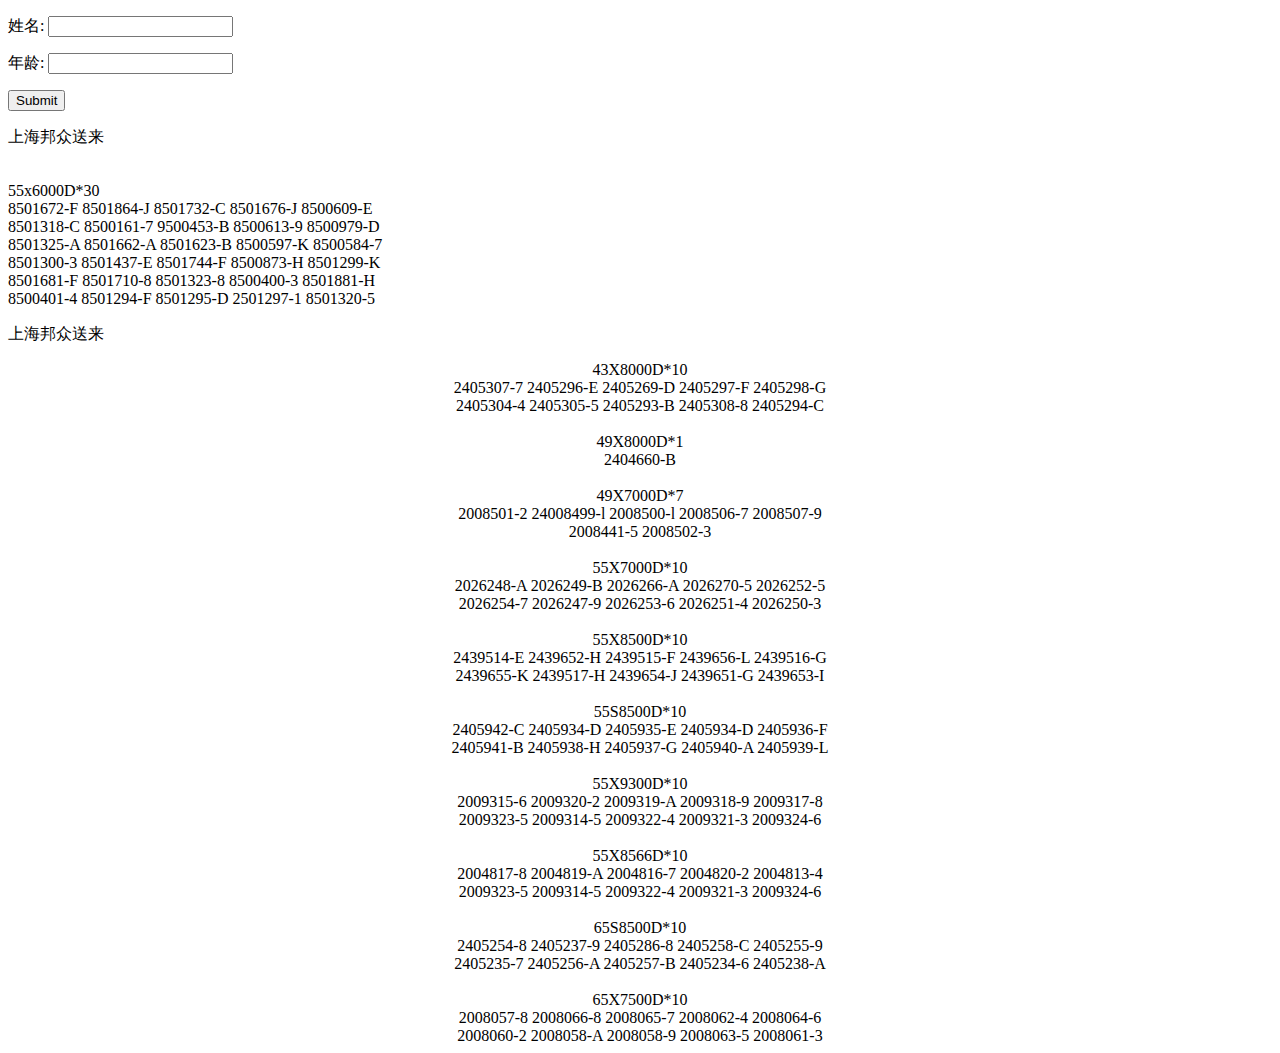
<file: post/index.html>
<!DOCTYPE html>
<html lang="en">
    <head>
        <meta charset="utf-8">
        <title>提交post</title>
        <style type="text/css">
			li{
				list-style: none;
			}
        </style>
        <form action="dome.php" method="post">
        <p>姓名: <input type="text" name="name"></p>
        <p>年龄: <input type="text" name="age"></p>
        <p><input type="submit"</p>
        </form>
    </head>
    <body>

    <p>上海邦众送来</p>
    <br>55x6000D*30
    <li>8501672-F 8501864-J 8501732-C 8501676-J 8500609-E</li>
    <li>8501318-C 8500161-7 9500453-B 8500613-9 8500979-D</li>
    <li>8501325-A 8501662-A 8501623-B 8500597-K 8500584-7</li>
    <li>8501300-3 8501437-E 8501744-F 8500873-H 8501299-K</li>
    <li>8501681-F 8501710-8 8501323-8 8500400-3 8501881-H</li>
    <li>8500401-4 8501294-F 8501295-D 2501297-1 8501320-5</li>

 	<p>上海邦众送来</p>
 		<center>
 		<tr>
			<td>43X8000D*10
				<li>2405307-7 2405296-E 2405269-D 2405297-F 2405298-G</li>
				<li>2405304-4 2405305-5 2405293-B 2405308-8 2405294-C</li>
			</td>
				<br>
 			<td>49X8000D*1
 				<li>2404660-B</li>
 			</td>
				<br>
			<td>49X7000D*7
			 	<li>2008501-2 24008499-l 2008500-l 2008506-7 2008507-9</li>
			 	<li>2008441-5 2008502-3</li>
			</td>
				<br>
			<td>55X7000D*10
			 	<li>2026248-A 2026249-B 2026266-A 2026270-5 2026252-5</li>
			 	<li>2026254-7 2026247-9 2026253-6 2026251-4 2026250-3</li>
			</td>
				<br>
			<td>55X8500D*10
			 	<li>2439514-E 2439652-H 2439515-F 2439656-L 2439516-G</li>
			 	<li>2439655-K 2439517-H 2439654-J 2439651-G 2439653-I</li>
			</td>
				<br>
			<td>55S8500D*10
			 	<li>2405942-C 2405934-D 2405935-E 2405934-D 2405936-F</li>
			 	<li>2405941-B 2405938-H 2405937-G 2405940-A 2405939-L</li>
			</td>
				<br>
			<td>55X9300D*10
				<li>2009315-6 2009320-2 2009319-A 2009318-9 2009317-8</li>
				<li>2009323-5 2009314-5 2009322-4 2009321-3 2009324-6</li>
			</td>
				<br>
			<td>55X8566D*10
				<li>2004817-8 2004819-A 2004816-7 2004820-2 2004813-4</li>
				<li>2009323-5 2009314-5 2009322-4 2009321-3 2009324-6</li>
			</td>
				<br>
			<td>65S8500D*10
				<li>2405254-8 2405237-9 2405286-8 2405258-C 2405255-9</li>
				<li>2405235-7 2405256-A 2405257-B 2405234-6 2405238-A</li>
			</td>
				<br>
			<td>65X7500D*10
				<li>2008057-8 2008066-8 2008065-7 2008062-4 2008064-6</li>
				<li>2008060-2 2008058-A 2008058-9 2008063-5 2008061-3</li>
			</td>

		</tr>
		</center>

    </body>
</html>
</file>
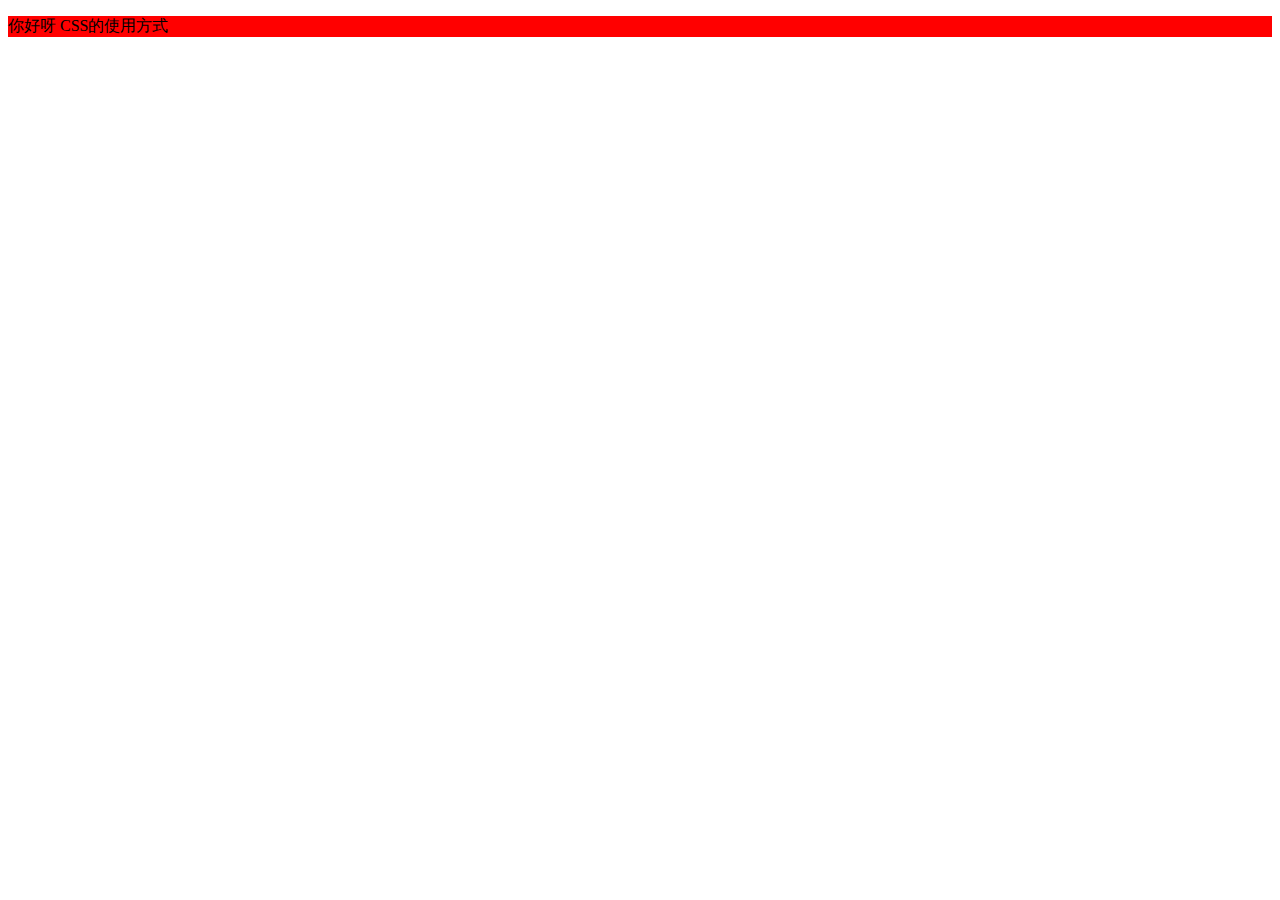
<file: html/CSS/dome.html>
<!DOCTYPE html>
<html lang="en">
    <head>
        <meta charset="utf-8">
        <title>CSS的使用方式</title>
        <link rel="stylesheet" type="text/css" href="main.css">
 	 <style type="text/css">      /* 嵌入式样式表 */

  	</style>
    </head>
    <body >		<!--style="background-color: red" 内联式样式表使用方法-->
		<p>你好呀 CSS的使用方式</p>
    </body>
</html>
</file>
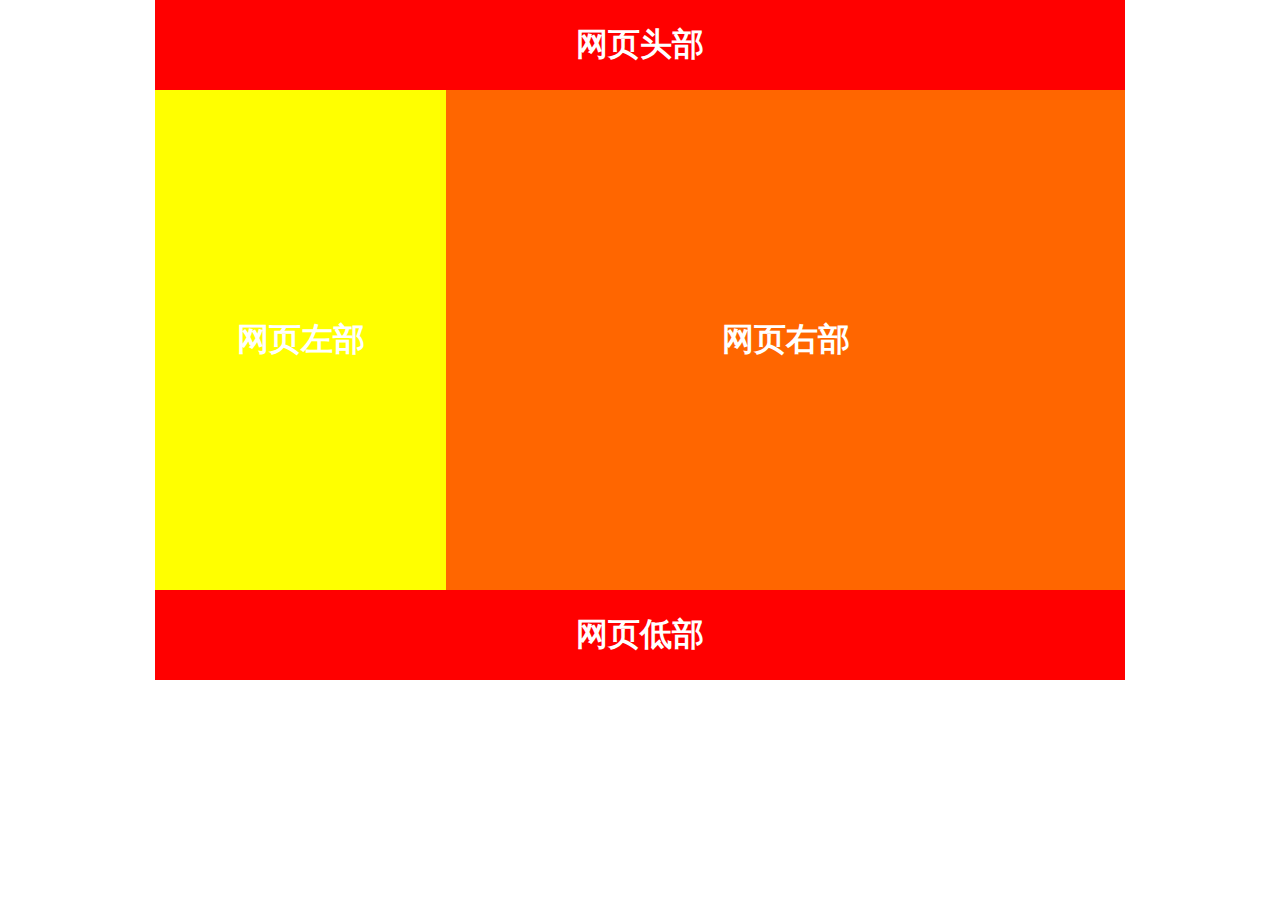
<file: html/框架/buju.html>
<html>
	<head>
		<title>简单的表格网页布局</title>
		<meta charset="UTF-8">
	</head>
	<body topmargin="0">
	<table width="970px" align="center" border="0" cellpadding="0" cellspacing="0">
		<tr bgcolor="red" height="90" align="center"><td><font color="white" size="6"><b>网页头部</b></font></td></tr>
		<tr bgcolor="green">
			<td width="100%">
				<table height="500" border="0" bgcolor="yellow" width="30%" align="left">
					<tr><td align="center"><font color="white" size="6"><b>网页左部</b></font></td></tr>
				</table>
				<table height="500" border="0"  bgcolor="#f60" width="70%">
					<tr><td align="center"><font color="white" size="6"><b>网页右部</b></font></td></tr>
				</table>
			</td>
		</tr>
		<tr bgcolor="red" height="90" align="center"><td><font color="white" size="6"><b>网页低部</b></font></td></tr>
	</table>
	</body>
</html>
</file>
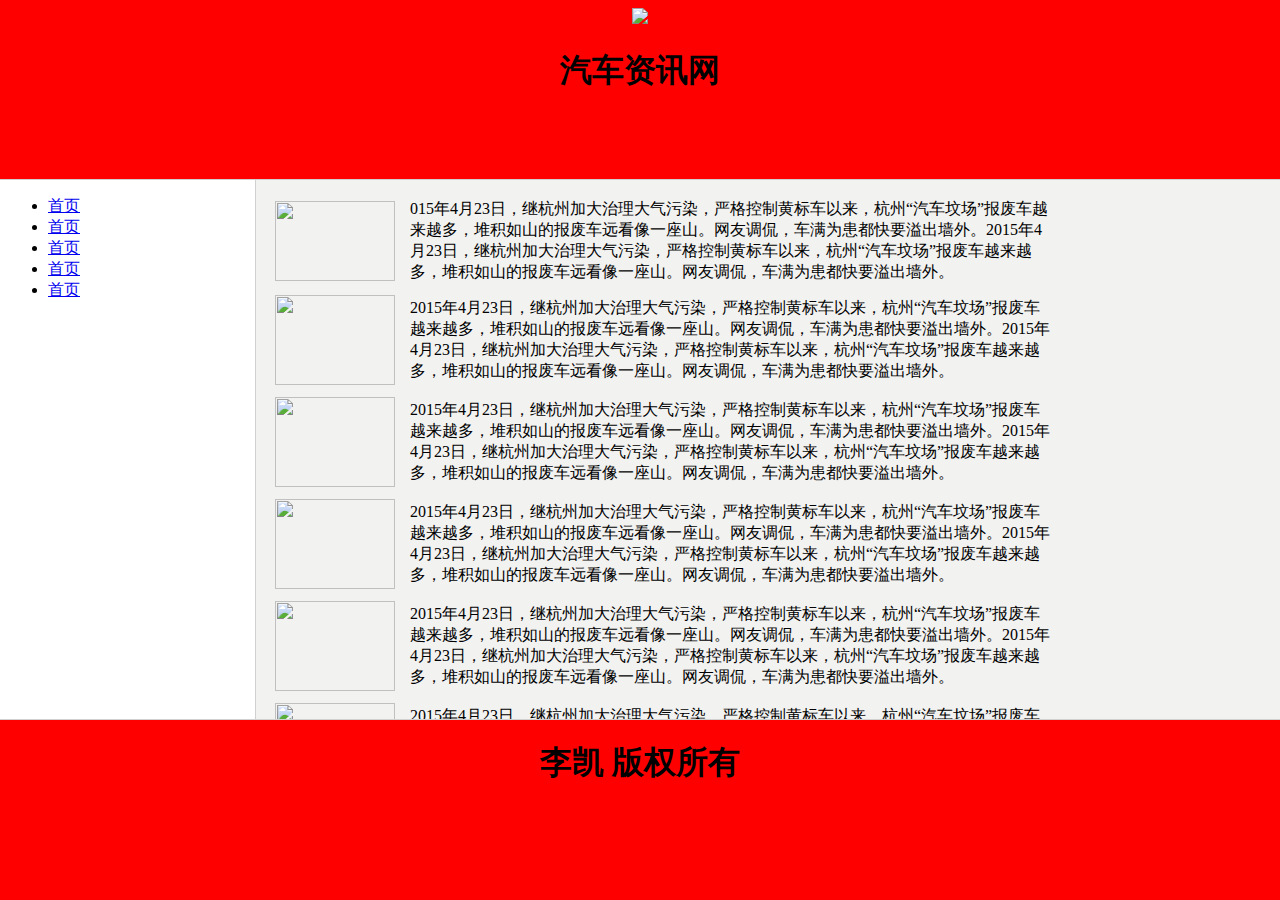
<file: html/框架/dome1.html>
<!DOCTYPE html>
<html>
<style type="text/css">
	body{
		font-family: "misrosoft Yahei";
	}

</style>
</body>
	<title>框架网站</title>

<frameset rows="20%,60%,20%"  frameborder="1" border="1">
<frame name ="top" src="top.html" />
<frameset cols="20%,80%">
	<frame name="left" src="left.html">
	<frame name="right" src="right.html">
	</frameset>
	<frame name="footer" src="footer.html"></frame>
</frameset>

</html>
</file>
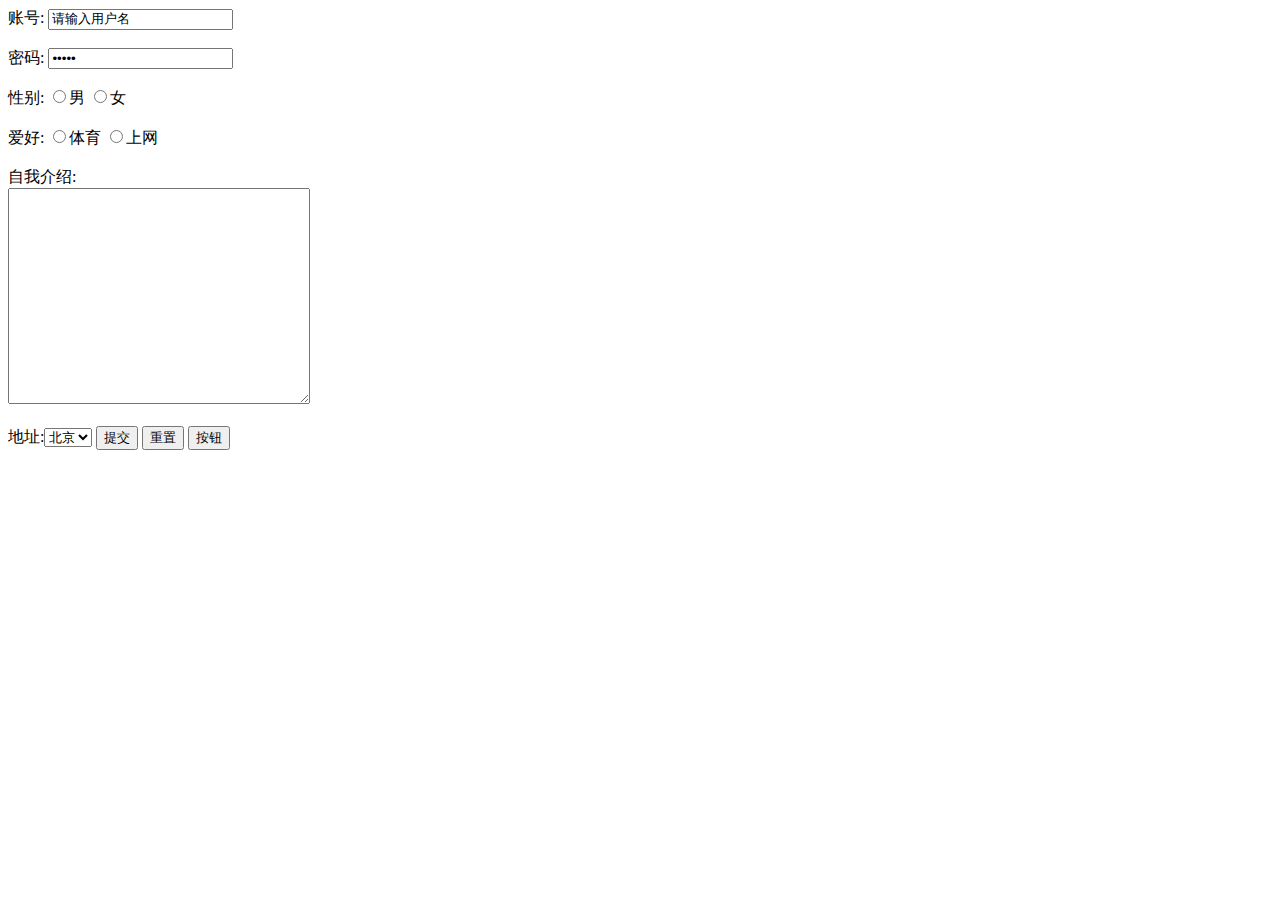
<file: html/表单/dome.html>
<!DOCTYPE html>
<html lang="en">
    <head>
        <meta charset="utf-8">
        <title>我是李凯制作的第一个表单</title>
    </head>
    <body>
    <form action="dome.html" method="post">
	账号: <input type="text" name="name" value="请输入用户名"> 
	<br/>
	<br/>
	密码: <input type="password" name="password" value="请输入密码">
	<br/>
	<br/>
	性别: <input type="radio" name="sex">男 <input type="radio" name="sex">女
	<br/>
	<br/>
	爱好: <input type="radio" name="tiyu">体育 <input type="radio" name="shangwang">上网
	<br/>
	<br/>
	自我介绍:<br/>
	<textarea cols="35" rows="14"></textarea>
	<br/>
	<br/>
	地址:<select name="dizhi multiple "><option>北京</option>
							  <option>上海</option>
	
							</select>
	<input type="submit" value="提交">
	<input type="reset" value="重置">
	<input type="button" value="按钮">
	</form>
    </body>
</html>
</file>
<file: html/CSS/main.css>
/*
* @Author: likai
* @Date:   2016-08-15 02:50:32
* @Last Modified by:   likai
* @Last Modified time: 2016-08-15 02:54:06
*/
p {
	font-size: 10;
	background-color: red;
	color: $fff;
}
</file>
